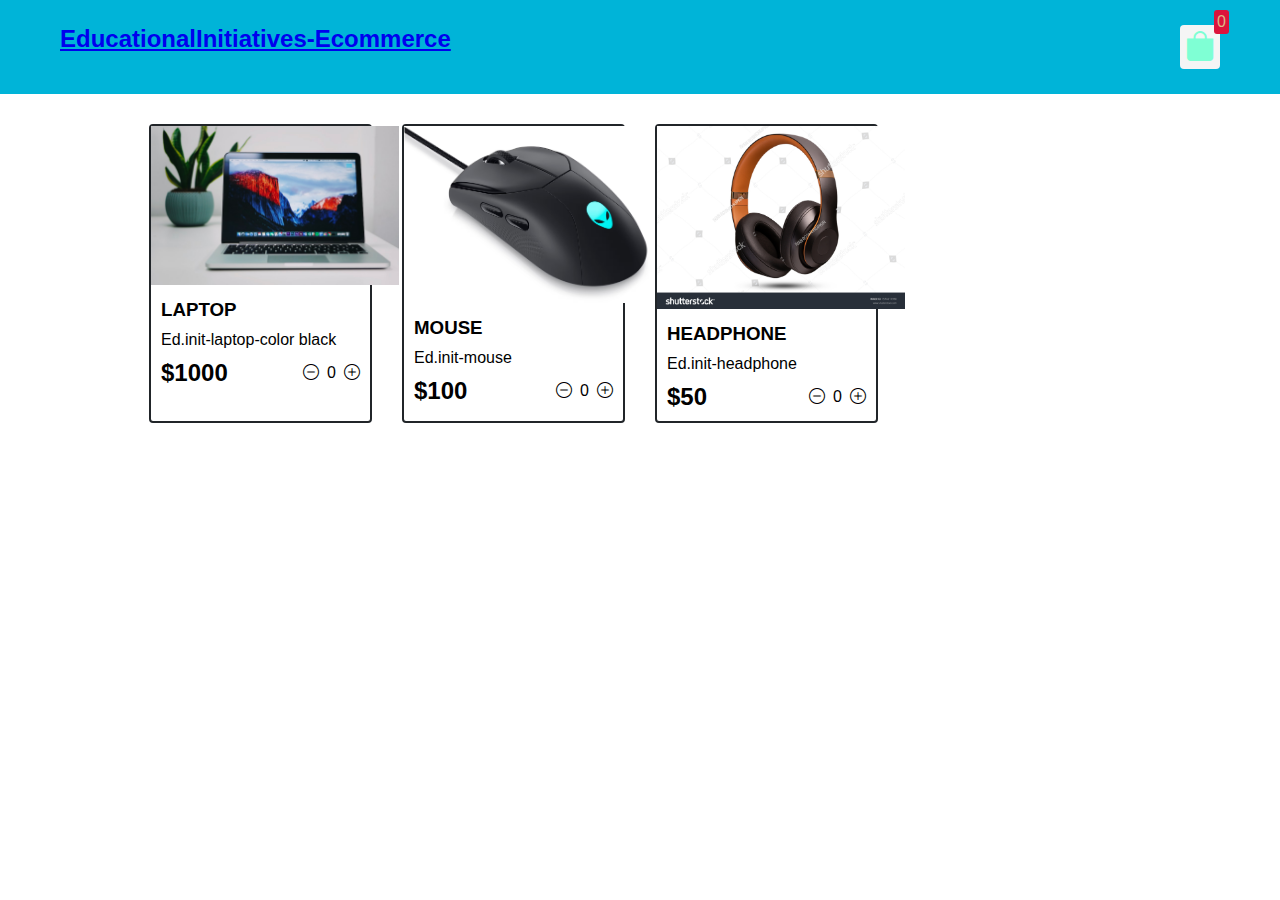
<file: shopping_cart4/index.html>
<!DOCTYPE html>
<html lang="en">
<head>
    <meta charset="UTF-8">
    <meta name="viewport" content="width=device-width, initial-scale=1.0">
    <title>KSHITIJ PYAGE</title>
    <link rel="stylesheet" href="src/style.css">
    <link rel="stylesheet" href="https://cdn.jsdelivr.net/npm/bootstrap-icons@1.11.1/font/bootstrap-icons.css">
</head>
<body>
    <div class="navbar">
        <a href="index.html">
            <h2>EducationalInitiatives-Ecommerce</h2>
        </a>
        <a href="cart.html">
            <div class="cart">
                <i class="bi bi-bag-fill"></i>
    
                <div id="cartAmount" class="cartAmount">0</div>
            </div>

        </a>
        

    </div>

    <div class="shop" id="shop">
      
   
    </div>
</body>
<script src="src/Data.js"></script>
<script src="src/main.js"></script>

</html>
</file>
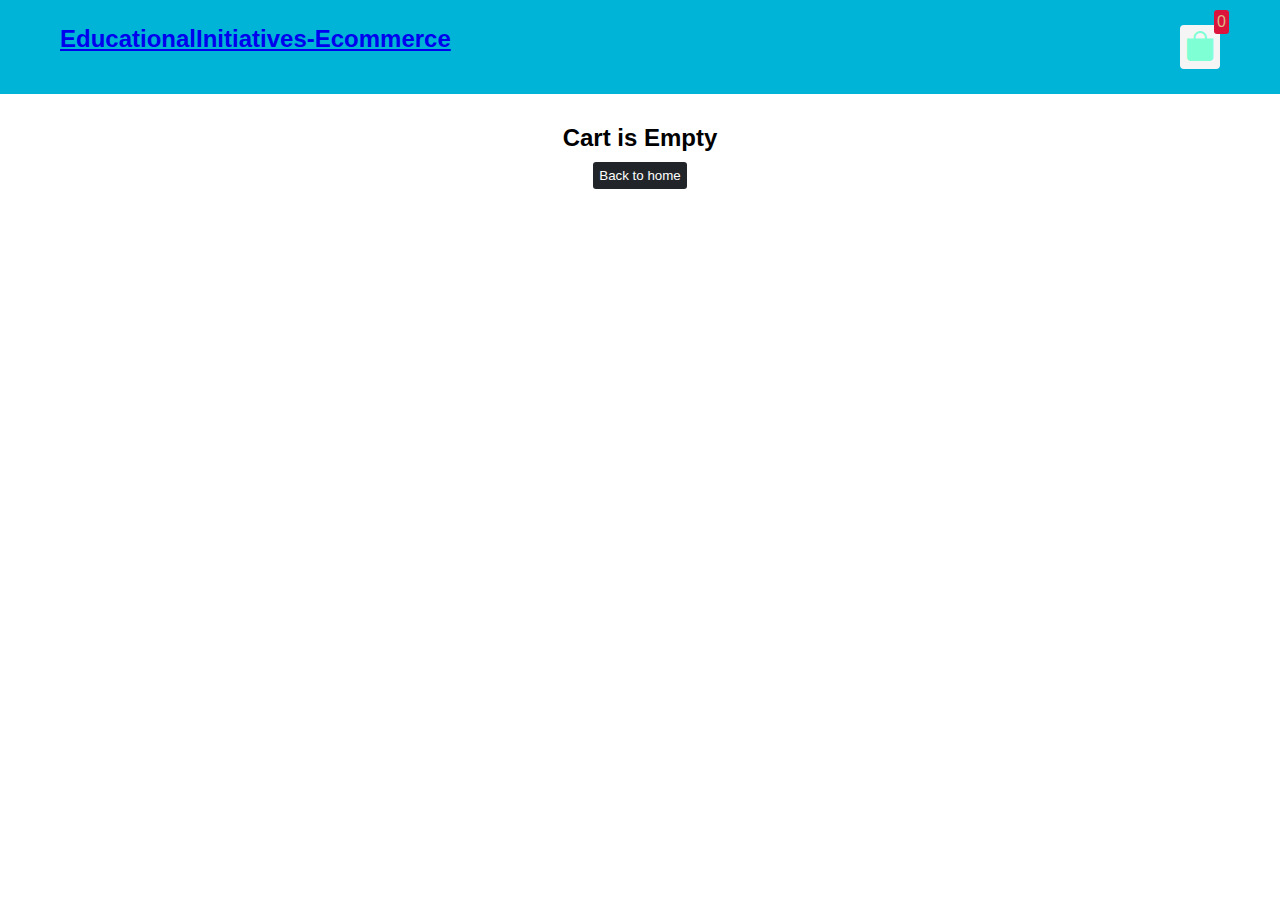
<file: shopping_cart4/cart.html>
<!DOCTYPE html>
<html lang="en">

<head>
  <meta charset="UTF-8">
  <meta http-equiv="X-UA-Compatible" content="IE=edge">
  <meta name="viewport" content="width=device-width, initial-scale=1.0">
  <title>KSHITIJ PYAGE</title>
  <link rel="stylesheet" href="src/style.css">
  <link rel="stylesheet" href="https://cdn.jsdelivr.net/npm/bootstrap-icons@1.8.1/font/bootstrap-icons.css">
</head>

<body>
  <div class="navbar">
    <a href="index.html">
      <h2>EducationalInitiatives-Ecommerce</h2>
    </a>

    <a href="cart.html">
      <div class="cart">
        <i class="bi bi-bag-fill"></i>
        <div id="cartAmount" class="cartAmount">0</div>
      </div>
    </a>

  </div>

  <div id="label" class="text-center"></div>

  <div class="shopping-cart" id="shopping-cart"></div>
</body>
<script src="src/Data.js"></script>
<script src="src/cart.js"></script>

</html>
</file>
<file: shopping_cart4/src/style.css>
*{
    margin: 0;
    padding: 0;
    box-sizing: border-box;
}

body{
    font-family:'Gill Sans', 'Gill Sans MT', Calibri, 'Trebuchet MS', sans-serif;
}
/**
* !navbar styles getting created
**/


.navbar{
    display: flex;
    flex-direction: row;
    /**
    *!give space between the title and the object used
    **/

    justify-content: space-between; 
    background-color: #00b4d8;
    color: azure;
    padding: 25px 60px;
    margin-bottom: 30px;
}

.cart{
    position: relative;
    background-color: whitesmoke;
    color: aquamarine;
    font-size: 30px;
    padding: 5px;
    
    border-radius: 4px;

}

.cartAmount{
    font-size: 16px;
    background-color: crimson;
    color: burlywood;
    position: absolute;
    top: -15px;
    right: -9px;
    padding: 3px;
    border-radius: 3px;
}

/**
*? styling of shop class including products adding and substracting here
**/

.shop{
    display: grid;
    grid-template-columns: repeat(3,250px);
    gap: 30px;
    justify-content: center;
    
@media(max-width: 1000px){
    .shop{
        grid-template-columns: repeat(3,250px);
    }
}

}

.item{
    border: 1px solid black;
    border-radius: 4px;


}

.details{
    gap: 30px
}

.price-quantity{
    display: flex;
    justify-content: space-between;
}

.buttons{
    display: flex;
    gap: 9px;
}

/**
* ! Shop items styles are here
**/

.shop {
    display: grid;
    grid-template-columns: repeat(4, 223px);
    gap: 30px;
    justify-content: center;
  }
  
  @media (max-width: 1000px) {
    .shop {
      grid-template-columns: repeat(2, 223px);
    }
  }
  
  @media (max-width: 500px) {
    .shop {
      grid-template-columns: repeat(1, 223px);
    }
  }
  
  .item {
    border: 2px solid #212529;
    border-radius: 4px;
  }
  
  .details {
    display: flex;
    flex-direction: column;
    padding: 10px;
    gap: 10px;
  }
  
  .price-quantity {
    display: flex;
    flex-direction: row;
    justify-content: space-between;
    align-items: center;
  }
  
  .buttons {
    display: flex;
    flex-direction: row;
    gap: 8px;
    font-size: 16px;
  }
  
  .bi-dash-lg {
    color: red;
  }
  
  .bi-plus-lg {
    color: green;
  }
  
  /**
  * ! style rules for label and some buttons
  **/
  
  .text-center {
    text-align: center;
    margin-bottom: 20px;
  }
  
  .HomeBtn,
  .checkout,
  .removeAll {
    background-color: #212529;
    color: white;
    border: none;
    padding: 6px;
    border-radius: 3px;
    cursor: pointer;
    margin-top: 10px;
  }
  
  .checkout {
    background-color: green;
  }
  .removeAll {
    background-color: red;
  }
  .bi-x-lg {
    color: red;
    font-weight: bold;
  }
  
  /**
  * ! style rules for shopping-cart
  **/
  
  .shopping-cart {
    display: grid;
    grid-template-columns: repeat(1, 320px);
    justify-content: center;
    gap: 15px;
  }
  
  /**
  * ! style rules for cart-item
  **/
  
  .cart-item {
    border: 2px solid #212529;
    border-radius: 5px;
    display: flex;
  }
  
  .title-price-x {
    width: 195px;
    display: flex;
    align-items: center;
    justify-content: space-between;
    /* border: 2px solid red; */
  }
  
  .title-price {
    display: flex;
    align-items: center;
    gap: 10px;
  }
  
  .cart-item-price {
    background-color: #212529;
    color: white;
    border-radius: 4px;
    padding: 3px 6px;
  }
</file>
